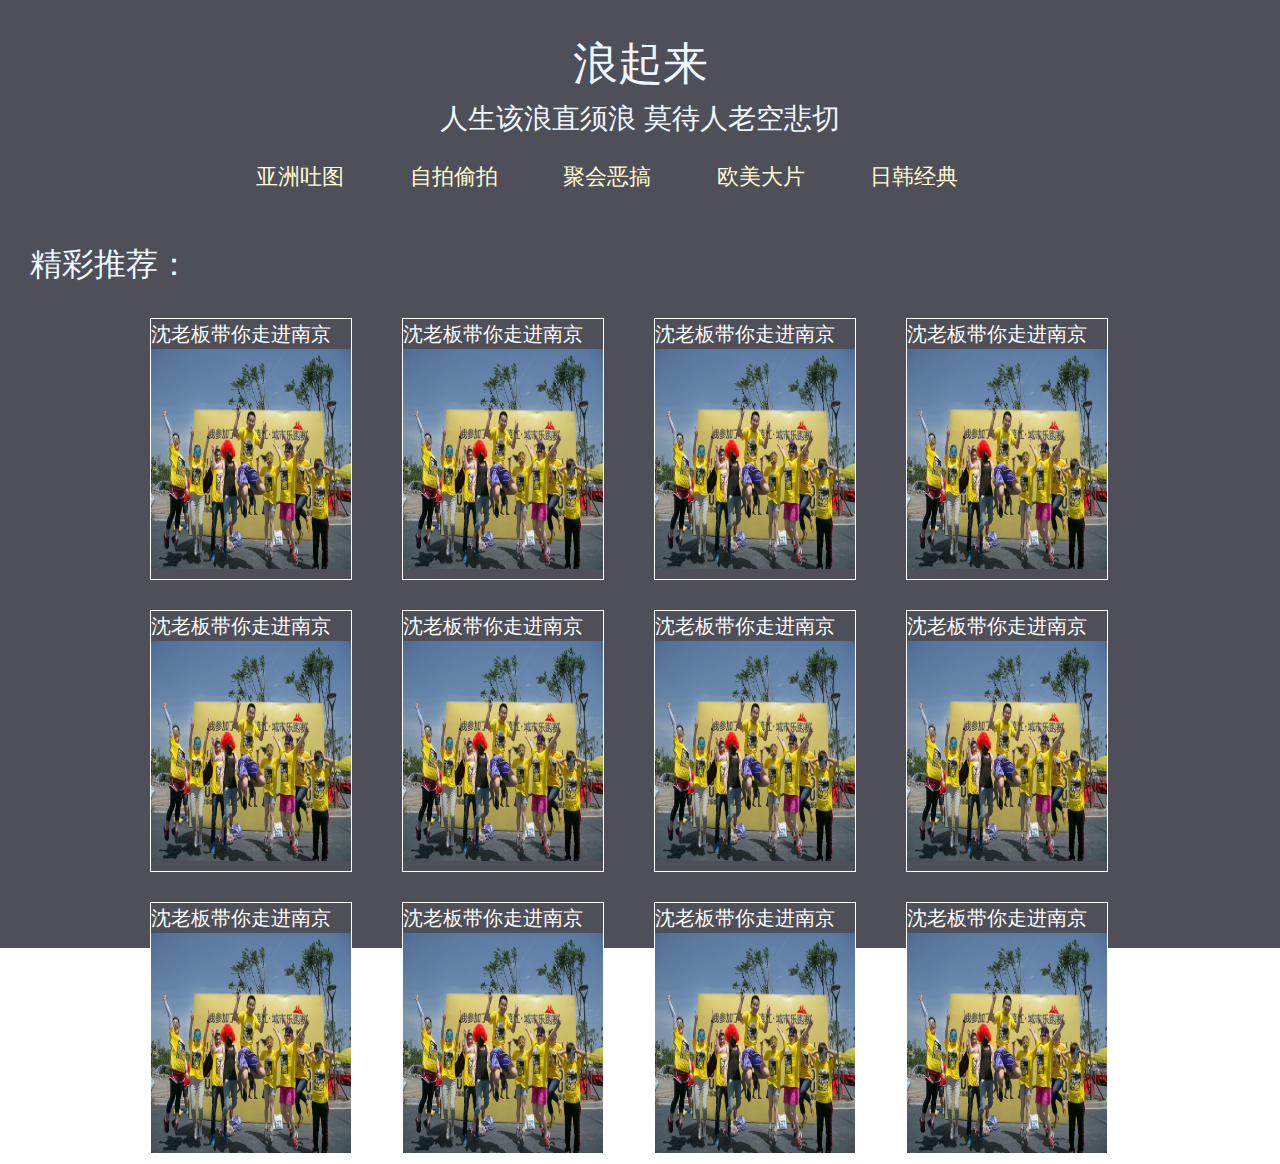
<file: index.html>
<!DOCTYPE html>
<html lang="en">
<head>
    <meta charset="UTF-8">
    <link rel="icon" href="images/lang.ico" type="image/x-icon" />
    <link rel="shortcut icon" href="images/lang.ico" type="image/x-icon" />
    <link rel="stylesheet" type="text/css" href="css/lang.css">
    <title>浪起来</title>
</head>
<body>
  <div class="index">
      <div class="title pt30">
          <p class="font45">浪起来</p>
          <p>人生该浪直须浪   莫待人老空悲切</p>
      </div>
      <div class="index-dh">
          <ul>
              <li><a href="https://www.baidu.com/s?ie=utf-8&f=3&rsv_bp=1&rsv_idx=1&tn=baidu&wd=%E4%BD%A0%E6%83%B3%E5%A4%9A%E4%BA%86&oq=%25E4%25BD%25A0%25E6%2583%25B3%25E5%25A4%259A%25E4%25BA%2586&rsv_pq=f7b157b000004e88&rsv_t=3efdr9xK3P%2Bav7N14DjYPrm4o%2Bce%2F6sNW2DQvfA4GvPv%2Fy5NsLmLZLq9XfM&rqlang=cn&rsv_enter=0&prefixsug=%25E4%25BD%25A0%25E6%2583%25B3%25E5%25A4%259A%25E4%25BA%2586&rsp=3">亚洲吐图</a></li>
              <li><a href="https://www.baidu.com/s?ie=utf-8&f=3&rsv_bp=1&rsv_idx=1&tn=baidu&wd=%E4%BD%A0%E6%83%B3%E5%A4%9A%E4%BA%86&oq=%25E4%25BD%25A0%25E6%2583%25B3%25E5%25A4%259A%25E4%25BA%2586&rsv_pq=f7b157b000004e88&rsv_t=3efdr9xK3P%2Bav7N14DjYPrm4o%2Bce%2F6sNW2DQvfA4GvPv%2Fy5NsLmLZLq9XfM&rqlang=cn&rsv_enter=0&prefixsug=%25E4%25BD%25A0%25E6%2583%25B3%25E5%25A4%259A%25E4%25BA%2586&rsp=3">自拍偷拍</a></li>
              <li><a href="https://www.baidu.com/s?ie=utf-8&f=3&rsv_bp=1&rsv_idx=1&tn=baidu&wd=%E4%BD%A0%E6%83%B3%E5%A4%9A%E4%BA%86&oq=%25E4%25BD%25A0%25E6%2583%25B3%25E5%25A4%259A%25E4%25BA%2586&rsv_pq=f7b157b000004e88&rsv_t=3efdr9xK3P%2Bav7N14DjYPrm4o%2Bce%2F6sNW2DQvfA4GvPv%2Fy5NsLmLZLq9XfM&rqlang=cn&rsv_enter=0&prefixsug=%25E4%25BD%25A0%25E6%2583%25B3%25E5%25A4%259A%25E4%25BA%2586&rsp=3">聚会恶搞</a></li>
              <li><a href="https://www.baidu.com/s?ie=utf-8&f=3&rsv_bp=1&rsv_idx=1&tn=baidu&wd=%E4%BD%A0%E6%83%B3%E5%A4%9A%E4%BA%86&oq=%25E4%25BD%25A0%25E6%2583%25B3%25E5%25A4%259A%25E4%25BA%2586&rsv_pq=f7b157b000004e88&rsv_t=3efdr9xK3P%2Bav7N14DjYPrm4o%2Bce%2F6sNW2DQvfA4GvPv%2Fy5NsLmLZLq9XfM&rqlang=cn&rsv_enter=0&prefixsug=%25E4%25BD%25A0%25E6%2583%25B3%25E5%25A4%259A%25E4%25BA%2586&rsp=3">欧美大片</a></li>
              <li><a href="https://www.baidu.com/s?ie=utf-8&f=3&rsv_bp=1&rsv_idx=1&tn=baidu&wd=%E4%BD%A0%E6%83%B3%E5%A4%9A%E4%BA%86&oq=%25E4%25BD%25A0%25E6%2583%25B3%25E5%25A4%259A%25E4%25BA%2586&rsv_pq=f7b157b000004e88&rsv_t=3efdr9xK3P%2Bav7N14DjYPrm4o%2Bce%2F6sNW2DQvfA4GvPv%2Fy5NsLmLZLq9XfM&rqlang=cn&rsv_enter=0&prefixsug=%25E4%25BD%25A0%25E6%2583%25B3%25E5%25A4%259A%25E4%25BA%2586&rsp=3">日韩经典</a></li>
          </ul>
      </div>
      <div class="index-tj">
          <h1>精彩推荐：</h1>
      </div>
      <div class="index-img-bigbox">
      <div class="index-img-box">
          <p>沈老板带你走进南京</p>
          <img src="images/sc-1.jpg" class="index-img">
      </div>
      <div class="index-img-box">
          <p>沈老板带你走进南京</p>
          <img src="images/sc-1.jpg" class="index-img">
      </div>
      <div class="index-img-box">
          <p>沈老板带你走进南京</p>
          <img src="images/sc-1.jpg" class="index-img">
      </div>
      <div class="index-img-box">
          <p>沈老板带你走进南京</p>
          <img src="images/sc-1.jpg" class="index-img">
      </div>
      <div class="index-img-box">
          <p>沈老板带你走进南京</p>
          <img src="images/sc-1.jpg" class="index-img">
      </div>
      <div class="index-img-box">
          <p>沈老板带你走进南京</p>
          <img src="images/sc-1.jpg" class="index-img">
      </div>
      <div class="index-img-box">
          <p>沈老板带你走进南京</p>
          <img src="images/sc-1.jpg" class="index-img">
      </div>
      <div class="index-img-box">
          <p>沈老板带你走进南京</p>
          <img src="images/sc-1.jpg" class="index-img">
      </div>

          <div class="index-img-box">
              <p>沈老板带你走进南京</p>
              <img src="images/sc-1.jpg" class="index-img">
          </div>
          <div class="index-img-box">
              <p>沈老板带你走进南京</p>
              <img src="images/sc-1.jpg" class="index-img">
          </div>
          <div class="index-img-box">
              <p>沈老板带你走进南京</p>
              <img src="images/sc-1.jpg" class="index-img">
          </div>
          <div class="index-img-box">
              <p>沈老板带你走进南京</p>
              <img src="images/sc-1.jpg" class="index-img">
          </div>
      </div>





  </div>
</body>
</html>
</file>
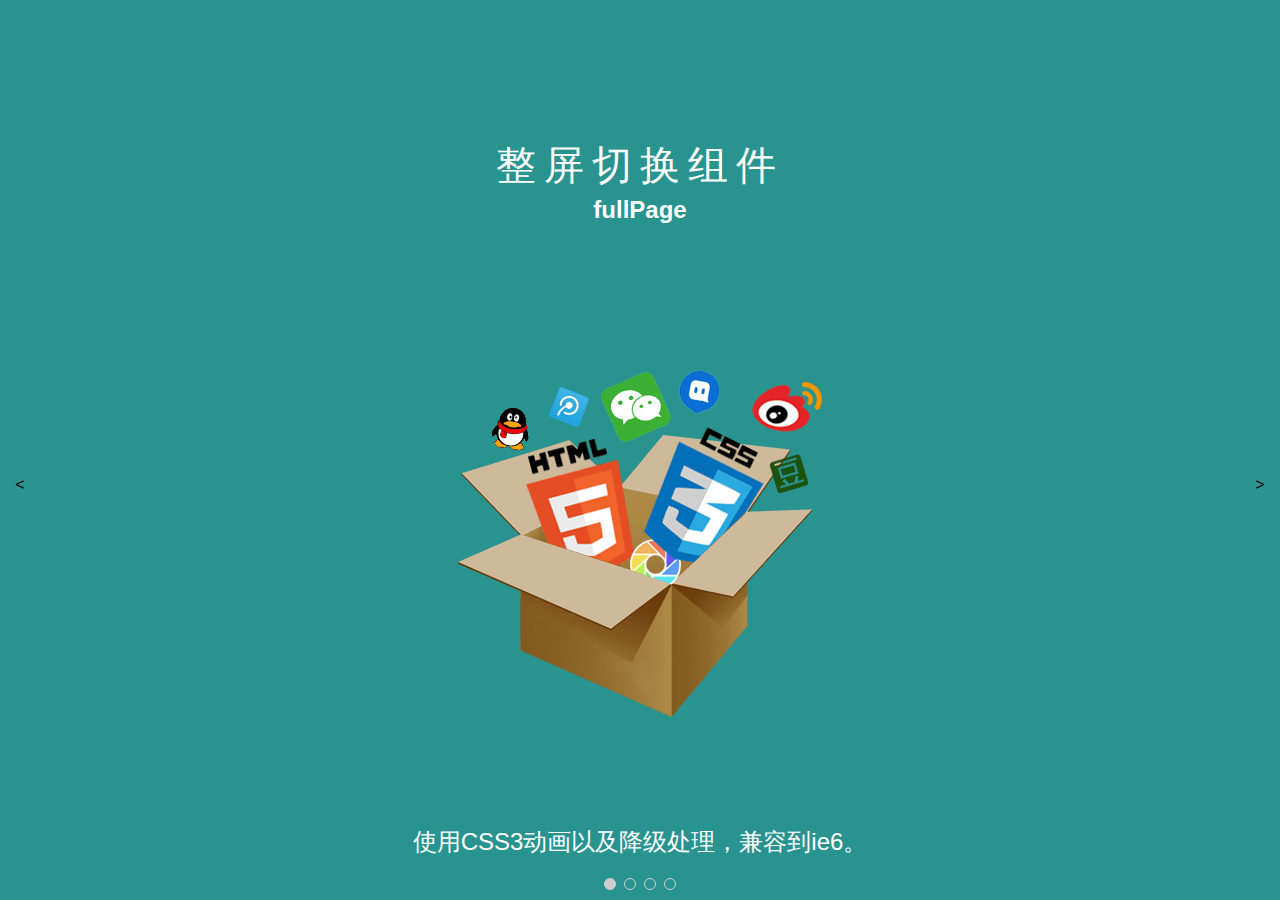
<file: src/index.html>
<!DOCTYPE html>
<html>
<head>
	<meta http-equiv="Content-Type" content="text/html; charset=utf-8">
    <title>fullPage - Demo</title>
    <meta http-equiv="X-UA-Compatible" content="IE=edge,chrome=1">
    <meta name="description" content="fullPage:For desktop(ie5.5+) or mobile webApp without jQuery,create full screen pages fast and simple.">
    <meta name="keywords" content="fullPage,webApp,full screen">

    <meta name="viewport" content="width=device-width,initial-scale=1,maximum-scale=1">
    <link rel="stylesheet" type="text/css" href="css/main.css">
</head>
<!--[if lte IE 7]>      
<body scroll="no"> 
<![endif]-->
<!--[if gt IE 7]><!--> 
<body> 
<!--<![endif]-->

	<div id="article">
		
		<div class="page section1 current">
			<div class="contain">
				<div id="pageContain">
		
				<div class="page page1 current">
					<div class="contain">
						<h3 class="title">整屏切换组件</h3>
						<h4 class="titleEng">fullPage</h4>
						<img src="images/a2.png" alt="HTML,CSS" class="page1-box">
						<p>使用CSS3动画以及降级处理，兼容到ie6。</p>
					</div>
				</div>

				<div class="page page2">
					<div class="contain">
						<h3 class="title">这是轮播第二部分</h3>
						<h4 class="titleEng">This is 1-2</h4>
						<img src="images/a10.png" alt="可视化数据" class="page2-box">
					</div>
				</div>

				<div class="page page3">
					<div class="contain">
						<h3 class="title">可以随意地添加动画</h3>
						<h4 class="titleEng">could use animation(CSS3)</h4>
						<img src="images/a13.png" alt="影视制作" class="page3-box">
					</div>
					<div class="scTop"></div>
					<div class="scBottom"></div>
				</div>

				<div class="page page4">
					<div class="contain">
						<h3 class="title">支持手机端触摸</h3>
						<h4 class="titleEng">Touch it!</h4>
						<div class="page4-box">
							<img src="images/a5.png" alt="微信">
						</div>
					</div>
				</div>
			</div>
			<ul id="navBar">
				<li></li>
				<li></li>
				<li></li>
 				<li></li>
			</ul>

    			<div id="prev">&lt;</div>
    			<div id="next">&gt;</div>
			</div>
		</div>

		<div class="page section2">
			<div class="contain">
				<h3 class="title">这里是第二竖屏</h3>
				<h4 class="titleEng">This is section2</h4>
			</div>
		</div>

		<div class="page section3">
			<div class="contain">
				<h3 class="title">这里是第三竖屏</h3>
				<h4 class="titleEng">This is section3</h4>
			</div>
		</div>

		<div class="page section4">
			<div class="contain">
				<h3 class="title">这里是第四竖屏</h3>
				<h4 class="titleEng">This is section4</h4>
			</div>
		</div>
	</div>
<script type="text/javascript" src="js/fullPage.min.js"></script>
<script type="text/javascript">
	
var runPage,
	runPage2,
    interval,
    autoPlay;

autoPlay = function(to) {

    clearTimeout(interval);
    interval = setTimeout(function() {
        runPage.go(to);
    }, 5000);

}

runPage = new FullPage({

	id : 'pageContain',                            // id of contain
	slideTime : 1000,                               // time of slide
    effect : {                                     // slide effect
        transform : {
        	translate : 'X',					   // 'X'|'Y'|'XY'|'none'
        	scale : [0, 1],					   // [scalefrom, scaleto]
        	rotate : [60, 0]					   // [rotatefrom, rotateto]
        },
        opacity : [0, 1]                           // [opacityfrom, opacityto]
    },                           
	mode : 'touch,nav:navBar',               // mode of fullpage
	easing : [0, .93, .39, .98],                                // easing('ease','ease-in','ease-in-out' or use cubic-bezier like [.33, 1.81, 1, 1] )
    callback : function(index, thisPage) {     // callback when pageChange

        index = index + 1 > 3 ? 0 : index + 1;
        autoPlay(index);
    }
});

runSection = new FullPage({

	id : 'article',                            // id of contain
	slideTime : 800,                               // time of slide
    effect : {                                     // slide effect
        transform : {
        	translate : 'Y',					   // 'X'|'Y'|'XY'|'none'
        	scale : [0, 1],					   // [scalefrom, scaleto]
        	rotate : [0, 0]					   // [rotatefrom, rotateto]
        },
        opacity : [0, 1]                           // [opacityfrom, opacityto]
    },                           
	mode : 'touch,wheel',               // mode of fullpage
	easing : [0, .93, .39, .98],
	callback : function(index, thisPage) {     // callback when pageChange

        if (index === 0) {
        	autoPlay(runPage.thisPage() + 1);
        } else {
        	clearTimeout(interval);
        }
    }
});

interval = setTimeout(function() {
    runPage.go(runPage.thisPage() + 1);
}, 5000);

</script>

<script type="text/javascript">
    
    var prev = document.getElementById('prev'),
        next = document.getElementById('next');
    
    prev.onclick = function() {
        runPage.go(runPage.thisPage() - 1);
    }
    next.onclick = function() {
        runPage.go(runPage.thisPage() + 1);
    }

</script>


	<!--[if lte IE 6]>
	<script type="text/javascript" src="http://mat1.gtimg.com/cd/201108/app/DD_belatedPNG_0.0.8a.js" charset="utf-8"></script>
	<script type="text/javascript">
	DD_belatedPNG.fix("*");
	</script>
	<![endif]--> 

</body>
</html>
</file>
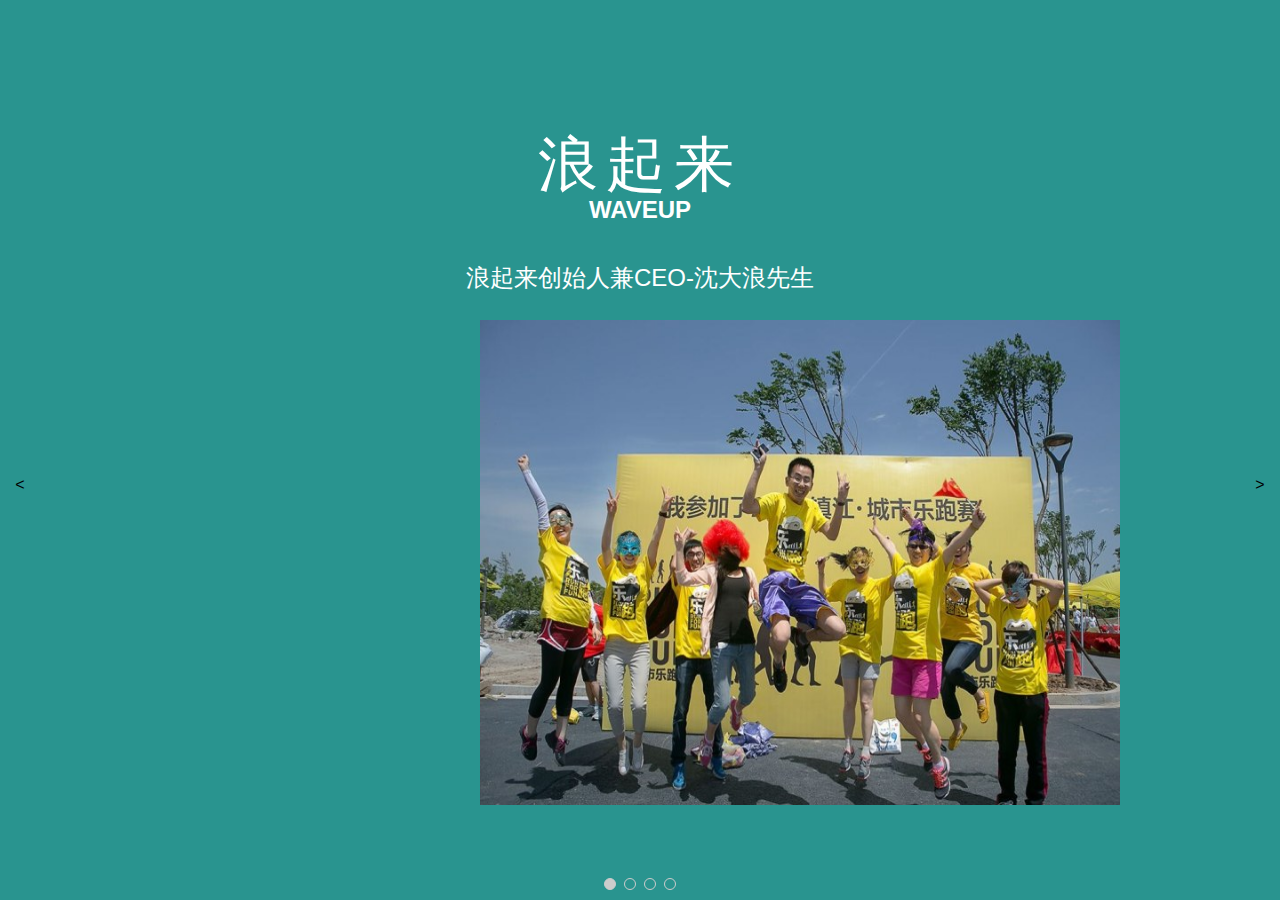
<file: index-old.html>
<!DOCTYPE html>
<html>
<head>
	<meta http-equiv="Content-Type" content="text/html; charset=utf-8">
    <title>浪起来</title>
    <meta http-equiv="X-UA-Compatible" content="IE=edge,chrome=1">
    <meta name="description" content="fullPage:For desktop(ie5.5+) or mobile webApp without jQuery,create full screen pages fast and simple.">
    <meta name="keywords" content="fullPage,webApp,full screen">

    <meta name="viewport" content="width=device-width,initial-scale=1,maximum-scale=1">
    <link rel="stylesheet" type="text/css" href="css/main.css">
</head>
<!--[if lte IE 7]>      
<body scroll="no"> 
<![endif]-->
<!--[if gt IE 7]><!--> 
<body> 
<!--<![endif]-->

	<div id="article">
		
		<div class="page section1 current">
			<div class="contain">
				<div id="pageContain">
		
				<div class="page page1 current">
					<div class="contain">
						<h3 class="title">浪起来</h3>
						<h4 class="titleEng">WAVEUP</h4>
						<p>浪起来创始人兼CEO-沈大浪先生</p>
						<img src="images/sc-1.jpg" class="pic-page1">

					</div>

				</div>

				<div class="page page2">
					<div class="contain">
						<h3 class="title">这是轮播第二部分</h3>
						<h4 class="titleEng">This is 1-2</h4>
						<img src="images/a10.png" alt="可视化数据" class="page2-box">
					</div>
				</div>

				<div class="page page3">
					<div class="contain">
						<h3 class="title">可以随意地添加动画</h3>
						<h4 class="titleEng">could use animation(CSS3)</h4>
						<img src="images/a13.png" alt="影视制作" class="page3-box">
					</div>
					<div class="scTop"></div>
					<div class="scBottom"></div>
				</div>

				<div class="page page4">
					<div class="contain">
						<h3 class="title">支持手机端触摸</h3>
						<h4 class="titleEng">Touch it!</h4>
						<div class="page4-box">
							<img src="images/a5.png" alt="微信">
						</div>
					</div>
				</div>
			</div>
			<ul id="navBar">
				<li>测试1</li>
				<li>测试2</li>
				<li>测试3</li>
 				<li>测试4</li>
			</ul>

    			<div id="prev">&lt;</div>
    			<div id="next">&gt;</div>
			</div>
		</div>

		<div class="page section2">
			<div class="contain">
				<h3 class="title">这里是第二竖屏</h3>
				<h4 class="titleEng">This is section2</h4>
			</div>
		</div>

		<div class="page section3">
			<div class="contain">
				<h3 class="title">这里是第三竖屏</h3>
				<h4 class="titleEng">This is section3</h4>
			</div>
		</div>

		<div class="page section4">
			<div class="contain">
				<h3 class="title">这里是第四竖屏</h3>
				<h4 class="titleEng">This is section4</h4>
			</div>
		</div>
	</div>
<script type="text/javascript" src="js/fullPage.min.js"></script>
<script type="text/javascript">
	
var runPage,
	runPage2,
    interval,
    autoPlay;

autoPlay = function(to) {

    clearTimeout(interval);
    interval = setTimeout(function() {
        runPage.go(to);
    }, 5000);

}

runPage = new FullPage({

	id : 'pageContain',                            // id of contain
	slideTime : 1000,                               // time of slide
    effect : {                                     // slide effect
        transform : {
        	translate : 'X',					   // 'X'|'Y'|'XY'|'none'
        	scale : [0, 1],					   // [scalefrom, scaleto]
        	rotate : [60, 0]					   // [rotatefrom, rotateto]
        },
        opacity : [0, 1]                           // [opacityfrom, opacityto]
    },                           
	mode : 'touch,nav:navBar',               // mode of fullpage
	easing : [0, .93, .39, .98],                                // easing('ease','ease-in','ease-in-out' or use cubic-bezier like [.33, 1.81, 1, 1] )
    callback : function(index, thisPage) {     // callback when pageChange

        index = index + 1 > 3 ? 0 : index + 1;
        autoPlay(index);
    }
});

runSection = new FullPage({

	id : 'article',                            // id of contain
	slideTime : 800,                               // time of slide
    effect : {                                     // slide effect
        transform : {
        	translate : 'Y',					   // 'X'|'Y'|'XY'|'none'
        	scale : [0, 1],					   // [scalefrom, scaleto]
        	rotate : [0, 0]					   // [rotatefrom, rotateto]
        },
        opacity : [0, 1]                           // [opacityfrom, opacityto]
    },                           
	mode : 'touch,wheel',               // mode of fullpage
	easing : [0, .93, .39, .98],
	callback : function(index, thisPage) {     // callback when pageChange

        if (index === 0) {
        	autoPlay(runPage.thisPage() + 1);
        } else {
        	clearTimeout(interval);
        }
    }
});

interval = setTimeout(function() {
    runPage.go(runPage.thisPage() + 1);
}, 5000);

</script>

<script type="text/javascript">
    
    var prev = document.getElementById('prev'),
        next = document.getElementById('next');
    
    prev.onclick = function() {
        runPage.go(runPage.thisPage() - 1);
    }
    next.onclick = function() {
        runPage.go(runPage.thisPage() + 1);
    }

</script>


	<!--[if lte IE 6]>
	<script type="text/javascript" src="http://mat1.gtimg.com/cd/201108/app/DD_belatedPNG_0.0.8a.js" charset="utf-8"></script>
	<script type="text/javascript">
	DD_belatedPNG.fix("*");
	</script>
	<![endif]--> 

</body>
</html>
</file>
<file: css/lang.css>
/* 初始化 E */
html,body, div, dl, dt, dd, ul, ol, li, h1, h2, h3, h4, h5, h6, pre, code, form, fieldset, legend, input, button, textarea, p, blockquote, th, td,img{
    margin: 0;
    padding: 0;
}

body {
    font-family: Microsoft Yahei,Tahoma,Arial,Hiragino Sans GB,Helvetica,Verdana,"\5b8b\4f53";
    /*color: #595757;*/
    min-width: 1200px;
    font-size: 16px;
}

td, th, caption {
    font-size: 14px;
    text-align: left;
    padding-left: 40px;
}

h1, h2, h3, h4, h5, h6 {
    font-weight: normal;
    font-size: 100%;
}

a {
    text-decoration: none;
}
s,em,i{
    font-style: normal;
    text-decoration: none;
}
a:hover {
    text-decoration: none;
}

img {
    border: none;
    vertical-align:middle;
}

ol, ul, li {
    list-style: none;
}
button{
    cursor:pointer;
}
input, textarea, select, button,textarea{
    outline: none;
    border: none;
    background: transparent;
    appearance:none;
    -moz-appearance:none;
    -webkit-appearance:none;
    -ms-appearance:none;
    resize: none;
    font-family: Microsoft Yahei;
}
select::-ms-expand{
    display: none;
}
table {
    border-collapse: collapse;
}
.mt30{
    margin-top: 30px;
}
.mt60{
    margin-top: 100px;
}
.pt30{
    padding-top: 30px;
}
.font45{
    font-size: 45px;
}



.index{
    width: 100%;
    min-width: 1200px;
    min-height: 948px;
    background-color: #4f4f59;
    font: 12px/1.5 Tahoma,Helvetica,Arial,'宋体',sans-serif;
}
.title{
    text-align:center ;
    font-size: 28px;
    color: aliceblue;
}
.index-dh{
    padding-left: 20%;
    margin-top: 20px;
    font-size: 22px;
    color: #3c8847;

}
.index-dh li{
    width: 15%;
    float: left;
}
.index-dh li a{
    color: #fffcd0;
}
.index-dh li a:hover{
    color: #ff5374;
    border-style:solid;
    border-color: #ff5374;
}
.index-tj{
    margin-top: 100px;
    margin-left: 30px;
    font-size: 32px;
    font-family: "Agency FB";
    color: aliceblue;
}

.index-img-bigbox{
    margin-left: 100px;
    margin-right: 100px;
}

.index-img-box{
    float: left;
    border: solid 1px white;
    font-size: 20px;
    color: white;
    margin-left:50px;
    margin-top: 30px;;
    height:260px;
    width: 200px;
}

.index-img{
    height: 220px;
    width: 200px;
}
</file>
<file: src/css/main.css>
@charset "utf-8";
html {
    -ms-touch-action: none;
}
body,
div,
h1,
h3,
h4,
p,
ul,
li {
	margin: 0;
	padding: 0;
}
ul {
    list-style: none;
}
a {
    text-decoration: none;
    border: none;
    outline: none;
}
img {
    display: block;
    border:none;
}
body {
	width: 100%;
    *cursor: default;
	overflow: hidden;
	font: 16px/1.5 "Microsoft YaHei",Helvetica,STHeiti STXihei,Microsoft JhengHei,Arial;
}
#pageContain {
	overflow: hidden;
}
.page {
    box-shadow: 1px 1px 4px 0 #000;
	display: none;
	width: 100%;
	height: 100%;
	overflow: hidden;
	position: absolute;
	top: 0;
	left: 0;
}
.contain {
	width: 100%;
	height: 100%;
	display: none;
	position: relative;
	z-index: 0;
    padding-top: 70px;
}
.current .contain,.slide .contain {
	display: block;
}
.current {
	display: block;
	z-index: 1;
}
.slide {
	display: block;
	z-index: 2;
}
.swipe {
    display: block;
    z-index: 3;
    transition-duration: 0ms !important;
    -webkit-transition-duration: 0ms !important;
}
.page1 {
	background: #29948f;
}
.page2 {
	background: #2f2f2f;
}
.page3 {
	background: #fff;
}
.page4 {
	background: #3c8847;
}
.section1 {
    background: #fff;
}
.section2 {
    background: #992211;
}
.section3 {
    background: #37c1e3;
}
.section4 {
    background: #009922;
}
#navBar {
    *padding-left: 80px;
	z-index: 3;
	position: absolute;
    font-size: 0px;
    line-height: 0;
	bottom: 80px;
    text-align: center;
    width: 200px;
	left: 50%;
    margin-left: -100px;
}
#navBar .active {
    background: #ccc;
}
#navBar li {
    background: transparent;
    border: 1px solid #ccc;
    display: inline-block;
    font-size: 0px;
    margin: 0 4px;
    *float: left;
    *zoom:1;
    cursor: pointer;
    transition: all .7s ease;
    border-radius: 50%;
    line-height: 10px;
    text-align: center;
    width: 10px;
    height: 10px;
}
#prev,#next {
    z-index: 4;
    text-align: center;
    line-height: 40px;
    position: absolute;
    width: 40px;
    height: 40px;
    top: 50%;
    cursor:pointer;
    margin-top: -20px;
}
#prev {
    left: 0
}
#next {
    right: 0
}
.nav {
    z-index: 5;
    position: fixed;
    _position:absolute;
    box-shadow: 0 2px 10px 0px #000;
    background: #fff;
    top: 0;
    left: 0;
    width: 100%;
    height: 70px;
    line-height: 70px;
}
.logo {
    width: 51px;
    height: 51px;
    vertical-align: top;
    margin: 9px 0 0 20px;
    transition:all .4s ease;
}
.logo:hover {
    transform:rotate(5deg) scale(1.05);
}
.nav a {
    line-height: 70px;
    transition:all .4s ease;
    color: #333;
}
.nav a:hover {
    text-shadow:1px 1px 3px #000;
}
.nav h1 {
    line-height: 70px;
    float: left;
}
.nav span {
    position: absolute;
    left: 80px;
    top: 0;
}
.nav h1 p {
    display: none;
}
.nav li {
    display: inline;
    float: right;
    margin: 0 22px;
}
.title,.titleEng {
    -webkit-animation:dragTop .7s ease-in-out both;
    -moz-animation:dragTop .7s ease-in-out both;
    -ms-animation:dragTop .7s ease-in-out both;
    animation:dragTop .7s ease-in-out both;
    position: absolute;
    text-align: center;
    color: #fff;
    top: 13%;
    left: 50%;
}
.title {
    -webkit-animation-delay: .8s;
    -moz-animation-delay:.8s;
    -ms-animation-delay:.8s;
    animation-delay:.8s;
    width: 500px;
    line-height: 60px;
    height: 60px;
    font-weight: normal;
    letter-spacing: 8px;
    font-size: 40px;
    margin-left: -250px;

}
.titleEng {
    -webkit-animation-delay: 1.2s;
    -moz-animation-delay:1.2s;
    -ms-animation-delay:1.2s;
    animation-delay:1.2s;
    width: 400px;
    height: 50px;
    line-height: 50px;
    font-size: 24px;
    margin-left: -200px;
    margin-top: 50px;
}
.page3 .title,.page3 .titleEng {
    top: 25%;
    color: #333;
}
.page1 p {
    font-size: 24px;
    color: #fff;
    text-align: center;
    position: absolute;
    bottom: 180px;
    width: 100%;
    -webkit-animation:scaleIn .6s ease 2s both;
    -moz-animation:scaleIn .6s ease 2s both;
    -ms-animation:scaleIn .6s ease 2s both;
    animation:scaleIn .6s ease 2s both;
}
.page1-box,.page2-box,.page3-box,.page4-box {
    text-align: center;
    position: absolute;
    top: 50%;
    left: 50%;
    -webkit-animation:scaleAll .7s ease-in-out 1.6s both;
    -moz-animation:scaleAll .7s ease-in-out 1.6s both;
    -ms-animation:scaleAll .7s ease-in-out 1.6s both;
    animation:scaleAll .7s ease-in-out 1.6s both;
}
.page1-box {
    margin-left: -182px;
    margin-top: -150px;
    width: 365px;
    height: 347px;
}
.page2-box {
    margin-left: -366px;
    margin-top: -151px;
    width: 733px;
    height: 302px;
}
.page3-box {
    margin-left: -150px;
    width: 299px;
    height: 203px;
    margin-top: -40px;
}
.page4-box {
    width: 398px;
    height: 322px;
    background-image: url(../images/a6.png);
    background-size: 100% 100%;
    margin-left: -199px;
    margin-top: -120px;
}
.page4-box img{
    float: right;
    -webkit-animation:scaleIn .6s ease 2.4s both;
    -moz-animation:scaleIn .6s ease 2.4s both;
    -ms-animation:scaleIn .6s ease 2.4s both;
    animation:scaleIn .6s ease 2.4s both;
}
.scTop,.scBottom {
    position: absolute;
    left: 0;
    background: #2f2f2f url(../images/a15.png) repeat-x 0 0;
    width: 100%;
    height: 82px;
}
.scTop {
    top: 70px;
    -webkit-animation: bgL 20s linear 0s infinite alternate both;
    -moz-animation:bgL 20s linear 0s infinite alternate both;
    -ms-animation:bgL 20s linear 0s infinite alternate both;
    animation:bgL 20s linear 0s infinite alternate both;
}
.scBottom {
    bottom: 70px;
    -webkit-animation: bgR 20s linear 0s infinite alternate both;
    -moz-animation:bgR 20s linear 0s infinite alternate both;
    -ms-animation:bgR 20s linear 0s infinite alternate both;
    animation:bgR 20s linear 0s infinite alternate both;
}
.section1 .contain {
	display: block !important;
}

@media screen and (max-width: 680px) {
	.nav ul {
		display: none;
	}
	.nav span {
		font-size: 22px;
	}
	.page1 p {
		font-size: 14px;
	}
	#next,#prev {
		display: none;
	}
	.page1-box {
		margin-left: -91px;
		margin-top: -90px;
		width: 182px;
		height: 173px;
	}
	.page2-box {
		margin-left: -160px;
		margin-top: -70px;
		width: 320px;
		height: 140px;
	}
	.page3-box {
		margin-left: -60px;
		margin-top: -50px;
		width: 160px;
		height: 100px;
	}
	.page4-box {
		margin-left: -91px;
		margin-top: -90px;
		width: 182px;
		height: 173px;
	}
	.title {
		font-size: 30px;
		letter-spacing: 2px;
	}
	.titleEng {
		font-size: 18px;
	}
}

@keyframes dragTop {
    0% {
        opacity:0;
        transform:translateY(-70px)
    }
    60% {
        opacity:1;
        transform:translateY(20px)
    }
    90% {
        transform:translateY(-5px)
    }
    97% {
        transform:translateY(-1px)
    }
    100% {
        transform:translateY(0px)
    }
}
@-webkit-keyframes dragTop {
    0% {
        opacity:0;
        -webkit-transform:translateY(-70px)
    }
    60% {
        opacity:1;
        -webkit-transform:translateY(20px)
    }
    90% {
        -webkit-transform:translateY(-5px)
    }
    97% {
        -webkit-transform:translateY(-1px)
    }
    100% {
        -webkit-transform:translateY(0px)
    }
}
@-moz-keyframes dragTop {
    0% {
        opacity:0;
        -moz-transform:translateY(-70px)
    }
    60% {
        opacity:1;
        -moz-transform:translateY(20px)
    }
    90% {
        -moz-transform:translateY(-5px)
    }
    97% {
        -moz-transform:translateY(-1px)
    }
    100% {
        -moz-transform:translateY(0px)
    }
}
@-ms-keyframes dragTop {
    0% {
        opacity:0;
        -ms-transform:translateY(-70px)
    }
    60% {
        opacity:1;
        -ms-transform:translateY(20px)
    }
    90% {
        -ms-transform:translateY(-5px)
    }
    97% {
        -ms-transform:translateY(-1px)
    }
    100% {
        -ms-transform:translateY(0px)
    }
}
@keyframes scaleAll {
    0% {
        opacity: 0;
        transform: scale(0) rotate(30deg);
    }
    30% {
        opacity: 1;
    }
    100% {
        transform: scale(1) rotate(0);
    }
}
@-webkit-keyframes scaleAll {
    0% {
        opacity: 0;
        -webkit-transform: scale(0) rotate(30deg);
    }
    30% {
        opacity: 1;
    }
    100% {
        -webkit-transform: scale(1) rotate(0);
    }
}
@-moz-keyframes scaleAll {
    0% {
        opacity: 0;
        -moz-transform: scale(0) rotate(30deg);
    }
    30% {
        opacity: 1;
    }
    100% {
        -moz-transform: scale(1) rotate(0);
    }
}
@-ms-keyframes scaleAll {
    0% {
        opacity: 0;
        -ms-transform: scale(0) rotate(30deg);
    }
    100% {
        opacity: 1;
        -ms-transform: scale(1) rotate(0);
    }
}
@keyframes scaleIn {
    0% {
        opacity: 0;
        transform: scale(3);
    }
    100% {
        opacity: 1;
        transform: scale(1);
    }
}
@-webkit-keyframes scaleIn {
    0% {
        opacity: 0;
        -webkit-transform: scale(3);
    }
    100% {
        opacity: 1;
        -webkit-transform: scale(1);
    }
}
@-moz-keyframes scaleIn {
    0% {
        opacity: 0;
        transform: scale(3);
    }
    100% {
        opacity: 1;
        transform: scale(1);
    }
}
@-ms-keyframes scaleIn {
    0% {
        opacity: 0;
        -ms-transform: scale(3);
    }
    100% {
        opacity: 1;
        -ms-transform: scale(1);
    }
}
@keyframes bgL {
    0% {
        background-position: 0 0;
    }
    100% {
        background-position: 2000px 0;
    }
}
@-webkit-keyframes bgL {
    0% {
        background-position: 0 0;
    }
    100% {
        background-position: 2000px 0;
    }
}
@-moz-keyframes bgL {
    0% {
        background-position: 0 0;
    }
    100% {
        background-position: 2000px 0;
    }
}
@-ms-keyframes bgL {
    0% {
        background-position: 0 0;
    }
    100% {
        background-position: 2000px 0;
    }
}
@keyframes bgR {
    0% {
        background-position: 2000px 0;
    }
    100% {
        background-position: 0 0;
    }
}
@-webkit-keyframes bgR {
    0% {
        background-position: 2000px 0;
    }
    100% {
        background-position: 0 0;
    }
}
@-moz-keyframes bgR {
    0% {
        background-position: 2000px 0;
    }
    100% {
        background-position: 0 0;
    }
}
@-ms-keyframes bgR {
    0% {
        background-position: 2000px 0;
    }
    100% {
        background-position: 0 0;
    }
}
</file>
<file: css/main.css>
@charset "utf-8";
html {
    -ms-touch-action: none;
}
body,
div,
h1,
h3,
h4,
p,
ul,
li {
	margin: 0;
	padding: 0;
}
ul {
    list-style: none;
}
a {
    text-decoration: none;
    border: none;
    outline: none;
}
img {
    display: block;
    border:none;
}
body {
	width: 100%;
    *cursor: default;
	overflow: hidden;
	font: 16px/1.5 "Microsoft YaHei",Helvetica,STHeiti STXihei,Microsoft JhengHei,Arial;
}
#pageContain {
	overflow: hidden;
}
.page {
    box-shadow: 1px 1px 4px 0 #000;
	display: none;
	width: 100%;
	height: 100%;
	overflow: hidden;
	position: absolute;
	top: 0;
	left: 0;
}
.contain {
	width: 100%;
	height: 100%;
	display: none;
	position: relative;
	z-index: 0;
    padding-top: 70px;
}
.current .contain,.slide .contain {
	display: block;
}
.current {
	display: block;
	z-index: 1;
}
.slide {
	display: block;
	z-index: 2;
}
.swipe {
    display: block;
    z-index: 3;
    transition-duration: 0ms !important;
    -webkit-transition-duration: 0ms !important;
}
.page1 {
	background: #29948f;
}
.page2 {
	background: #2f2f2f;
}
.page3 {
	background: #fff;
}
.page4 {
	background: #3c8847;
}
.section1 {
    background: #fff;
}
.section2 {
    background: #992211;
}
.section3 {
    background: #37c1e3;
}
.section4 {
    background: #009922;
}
#navBar {
    *padding-left: 80px;
	z-index: 3;
	position: absolute;
    font-size: 0px;
    line-height: 0;
	bottom: 80px;
    text-align: center;
    width: 200px;
	left: 50%;
    margin-left: -100px;
}
#navBar .active {
    background: #ccc;
}
#navBar li {
    background: transparent;
    border: 1px solid #ccc;
    display: inline-block;
    font-size: 0px;
    margin: 0 4px;
    *float: left;
    *zoom:1;
    cursor: pointer;
    transition: all .7s ease;
    border-radius: 50%;
    line-height: 10px;
    text-align: center;
    width: 10px;
    height: 10px;
}
#prev,#next {
    z-index: 4;
    text-align: center;
    line-height: 40px;
    position: absolute;
    width: 40px;
    height: 40px;
    top: 50%;
    cursor:pointer;
    margin-top: -20px;
}
#prev {
    left: 0
}
#next {
    right: 0
}
.nav {
    z-index: 5;
    position: fixed;
    _position:absolute;
    box-shadow: 0 2px 10px 0px #000;
    background: #fff;
    top: 0;
    left: 0;
    width: 100%;
    height: 70px;
    line-height: 70px;
}
.logo {
    width: 51px;
    height: 51px;
    vertical-align: top;
    margin: 9px 0 0 20px;
    transition:all .4s ease;
}
.logo:hover {
    transform:rotate(5deg) scale(1.05);
}
.nav a {
    line-height: 70px;
    transition:all .4s ease;
    color: #333;
}
.nav a:hover {
    text-shadow:1px 1px 3px #000;
}
.nav h1 {
    line-height: 70px;
    float: left;
}
.nav span {
    position: absolute;
    left: 80px;
    top: 0;
}
.nav h1 p {
    display: none;
}
.nav li {
    display: inline;
    float: right;
    margin: 0 22px;
}
.title,.titleEng {
    -webkit-animation:dragTop .7s ease-in-out both;
    -moz-animation:dragTop .7s ease-in-out both;
    -ms-animation:dragTop .7s ease-in-out both;
    animation:dragTop .7s ease-in-out both;
    position: absolute;
    text-align: center;
    color: #fff;
    top: 13%;
    left: 50%;
}
.title {
    -webkit-animation-delay: .8s;
    -moz-animation-delay:.8s;
    -ms-animation-delay:.8s;
    animation-delay:.8s;
    width: 500px;
    line-height: 60px;
    height: 80px;
    font-weight: normal;
    letter-spacing: 8px;
    font-size: 60px;
    margin-left: -250px;

}
.titleEng {
    -webkit-animation-delay: 1.2s;
    -moz-animation-delay:1.2s;
    -ms-animation-delay:1.2s;
    animation-delay:1.2s;
    width: 400px;
    height: 50px;
    line-height: 50px;
    font-size: 24px;
    margin-left: -200px;
    margin-top: 50px;
}
.page3 .title,.page3 .titleEng {
    top: 25%;
    color: #333;
}
.page1 p {
    font-size: 24px;
    color: #fff;
    text-align: center;
    position: absolute;
    /*bottom: 80px;*/
    width: 100%;
    top:25%;
    -webkit-animation:scaleIn .6s ease 2s both;
    -moz-animation:scaleIn .6s ease 2s both;
    -ms-animation:scaleIn .6s ease 2s both;
    animation:scaleIn .6s ease 2s both;
}
.page1-box,.page2-box,.page3-box,.page4-box {
    text-align: center;
    position: absolute;
    top: 50%;
    left: 50%;
    -webkit-animation:scaleAll .7s ease-in-out 1.6s both;
    -moz-animation:scaleAll .7s ease-in-out 1.6s both;
    -ms-animation:scaleAll .7s ease-in-out 1.6s both;
    animation:scaleAll .7s ease-in-out 1.6s both;
}
.pic-box{
    width: 100%;
    height: 100%;
    margin:0 auto;
}
.pic-page1{
    width: 50%;
    height: 50%;
    margin-top: 250px;
    margin-left: 480px;
    border: #1b3cff 2px;
}
.page1-box {
    margin-left: -182px;
    margin-top: -150px;
    width: 365px;
    height: 347px;
}
.page2-box {
    margin-left: -366px;
    margin-top: -151px;
    width: 733px;
    height: 302px;
}
.page3-box {
    margin-left: -150px;
    width: 299px;
    height: 203px;
    margin-top: -40px;
}
.page4-box {
    width: 398px;
    height: 322px;
    background-image: url(../images/a6.png);
    background-size: 100% 100%;
    margin-left: -199px;
    margin-top: -120px;
}
.page4-box img{
    float: right;
    -webkit-animation:scaleIn .6s ease 2.4s both;
    -moz-animation:scaleIn .6s ease 2.4s both;
    -ms-animation:scaleIn .6s ease 2.4s both;
    animation:scaleIn .6s ease 2.4s both;
}
.scTop,.scBottom {
    position: absolute;
    left: 0;
    background: #2f2f2f url(../images/a15.png) repeat-x 0 0;
    width: 100%;
    height: 82px;
}
.scTop {
    top: 70px;
    -webkit-animation: bgL 20s linear 0s infinite alternate both;
    -moz-animation:bgL 20s linear 0s infinite alternate both;
    -ms-animation:bgL 20s linear 0s infinite alternate both;
    animation:bgL 20s linear 0s infinite alternate both;
}
.scBottom {
    bottom: 70px;
    -webkit-animation: bgR 20s linear 0s infinite alternate both;
    -moz-animation:bgR 20s linear 0s infinite alternate both;
    -ms-animation:bgR 20s linear 0s infinite alternate both;
    animation:bgR 20s linear 0s infinite alternate both;
}
.section1 .contain {
	display: block !important;
}

@media screen and (max-width: 680px) {
	.nav ul {
		display: none;
	}
	.nav span {
		font-size: 22px;
	}
	.page1 p {
		font-size: 14px;
	}
	#next,#prev {
		display: none;
	}
	.page1-box {
		margin-left: -91px;
		margin-top: -90px;
		width: 182px;
		height: 173px;
	}
	.page2-box {
		margin-left: -160px;
		margin-top: -70px;
		width: 320px;
		height: 140px;
	}
	.page3-box {
		margin-left: -60px;
		margin-top: -50px;
		width: 160px;
		height: 100px;
	}
	.page4-box {
		margin-left: -91px;
		margin-top: -90px;
		width: 182px;
		height: 173px;
	}
	.title {
		font-size: 30px;
		letter-spacing: 2px;
	}
	.titleEng {
		font-size: 18px;
	}
}

@keyframes dragTop {
    0% {
        opacity:0;
        transform:translateY(-70px)
    }
    60% {
        opacity:1;
        transform:translateY(20px)
    }
    90% {
        transform:translateY(-5px)
    }
    97% {
        transform:translateY(-1px)
    }
    100% {
        transform:translateY(0px)
    }
}
@-webkit-keyframes dragTop {
    0% {
        opacity:0;
        -webkit-transform:translateY(-70px)
    }
    60% {
        opacity:1;
        -webkit-transform:translateY(20px)
    }
    90% {
        -webkit-transform:translateY(-5px)
    }
    97% {
        -webkit-transform:translateY(-1px)
    }
    100% {
        -webkit-transform:translateY(0px)
    }
}
@-moz-keyframes dragTop {
    0% {
        opacity:0;
        -moz-transform:translateY(-70px)
    }
    60% {
        opacity:1;
        -moz-transform:translateY(20px)
    }
    90% {
        -moz-transform:translateY(-5px)
    }
    97% {
        -moz-transform:translateY(-1px)
    }
    100% {
        -moz-transform:translateY(0px)
    }
}
@-ms-keyframes dragTop {
    0% {
        opacity:0;
        -ms-transform:translateY(-70px)
    }
    60% {
        opacity:1;
        -ms-transform:translateY(20px)
    }
    90% {
        -ms-transform:translateY(-5px)
    }
    97% {
        -ms-transform:translateY(-1px)
    }
    100% {
        -ms-transform:translateY(0px)
    }
}
@keyframes scaleAll {
    0% {
        opacity: 0;
        transform: scale(0) rotate(30deg);
    }
    30% {
        opacity: 1;
    }
    100% {
        transform: scale(1) rotate(0);
    }
}
@-webkit-keyframes scaleAll {
    0% {
        opacity: 0;
        -webkit-transform: scale(0) rotate(30deg);
    }
    30% {
        opacity: 1;
    }
    100% {
        -webkit-transform: scale(1) rotate(0);
    }
}
@-moz-keyframes scaleAll {
    0% {
        opacity: 0;
        -moz-transform: scale(0) rotate(30deg);
    }
    30% {
        opacity: 1;
    }
    100% {
        -moz-transform: scale(1) rotate(0);
    }
}
@-ms-keyframes scaleAll {
    0% {
        opacity: 0;
        -ms-transform: scale(0) rotate(30deg);
    }
    100% {
        opacity: 1;
        -ms-transform: scale(1) rotate(0);
    }
}
@keyframes scaleIn {
    0% {
        opacity: 0;
        transform: scale(3);
    }
    100% {
        opacity: 1;
        transform: scale(1);
    }
}
@-webkit-keyframes scaleIn {
    0% {
        opacity: 0;
        -webkit-transform: scale(3);
    }
    100% {
        opacity: 1;
        -webkit-transform: scale(1);
    }
}
@-moz-keyframes scaleIn {
    0% {
        opacity: 0;
        transform: scale(3);
    }
    100% {
        opacity: 1;
        transform: scale(1);
    }
}
@-ms-keyframes scaleIn {
    0% {
        opacity: 0;
        -ms-transform: scale(3);
    }
    100% {
        opacity: 1;
        -ms-transform: scale(1);
    }
}
@keyframes bgL {
    0% {
        background-position: 0 0;
    }
    100% {
        background-position: 2000px 0;
    }
}
@-webkit-keyframes bgL {
    0% {
        background-position: 0 0;
    }
    100% {
        background-position: 2000px 0;
    }
}
@-moz-keyframes bgL {
    0% {
        background-position: 0 0;
    }
    100% {
        background-position: 2000px 0;
    }
}
@-ms-keyframes bgL {
    0% {
        background-position: 0 0;
    }
    100% {
        background-position: 2000px 0;
    }
}
@keyframes bgR {
    0% {
        background-position: 2000px 0;
    }
    100% {
        background-position: 0 0;
    }
}
@-webkit-keyframes bgR {
    0% {
        background-position: 2000px 0;
    }
    100% {
        background-position: 0 0;
    }
}
@-moz-keyframes bgR {
    0% {
        background-position: 2000px 0;
    }
    100% {
        background-position: 0 0;
    }
}
@-ms-keyframes bgR {
    0% {
        background-position: 2000px 0;
    }
    100% {
        background-position: 0 0;
    }
}
</file>
